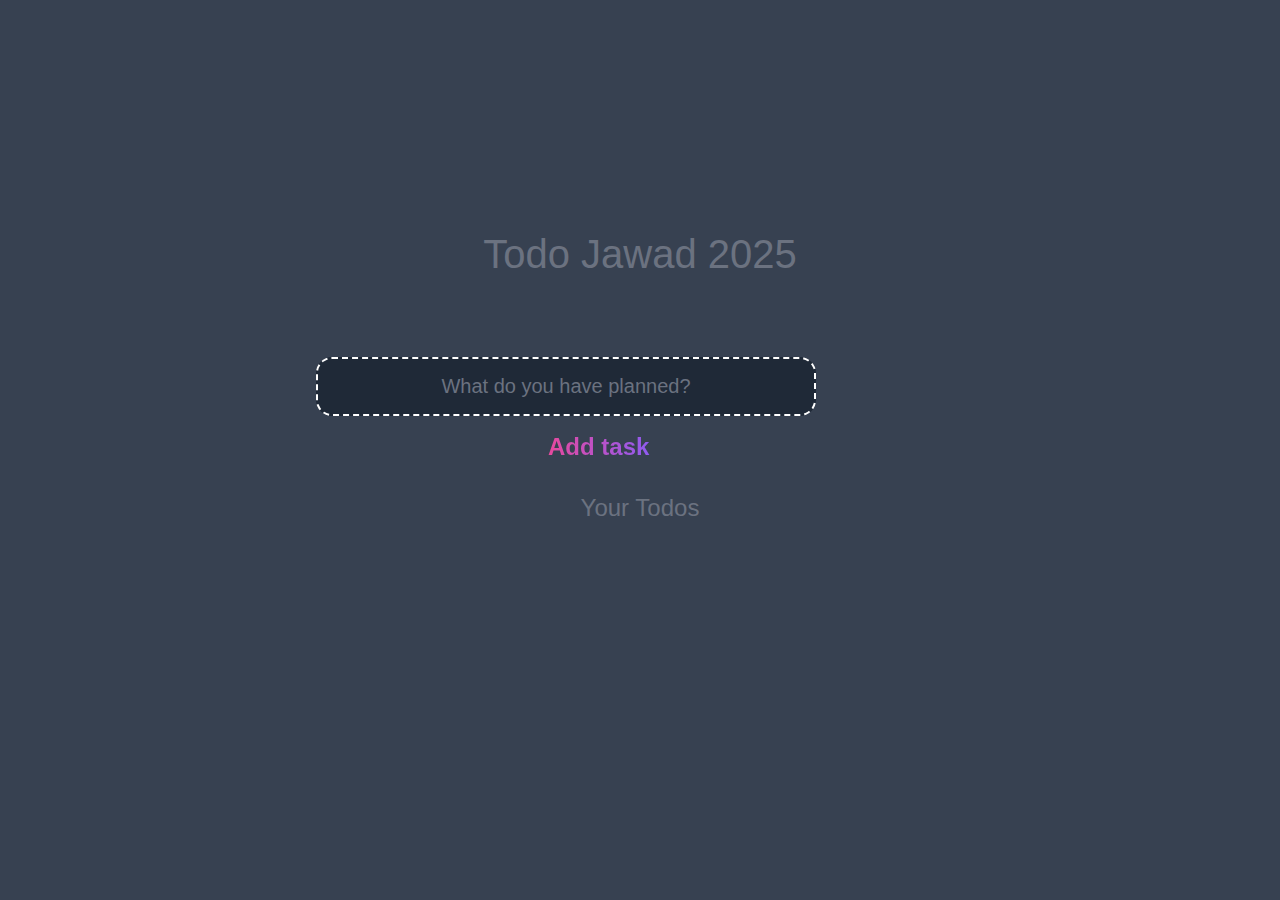
<file: index.html>
<!DOCTYPE html>
<html lang="en">
<head>
	<meta charset="UTF-8">
	<meta http-equiv="X-UA-Compatible" content="IE=edge">
	<meta name="viewport" content="width=device-width, initial-scale=1.0">
	<title>Todo</title>

	<link rel="stylesheet" href="style.css" />
</head>
<body>
	
	<header>
		<h1>Todo Jawad 2025</h1>
		<form id="new-task-form">
			<input 
				type="text" 
				name="new-task-input" 
				id="new-task-input" 
				placeholder="What do you have planned?" required />
				
			<input 
				type="submit"
				id="new-task-submit" 
				value="Add task" />
		</form>
	</header>
	<main>
		<section class="task-list">
			<h2>Your Todos</h2>

			<div id="tasks">

				<!-- <div class="task">
					<div class="content">
						<input 
							type="text" 
							class="text" 
							value="A new task"
							readonly>
					</div>
					<div class="actions">
						<button class="edit">Edit</button>
						<button class="delete">Delete</button>
					</div>
				</div> -->

			</div>
		</section>
	</main>

	<script src="script.js"></script>
</body>
</html>
</file>
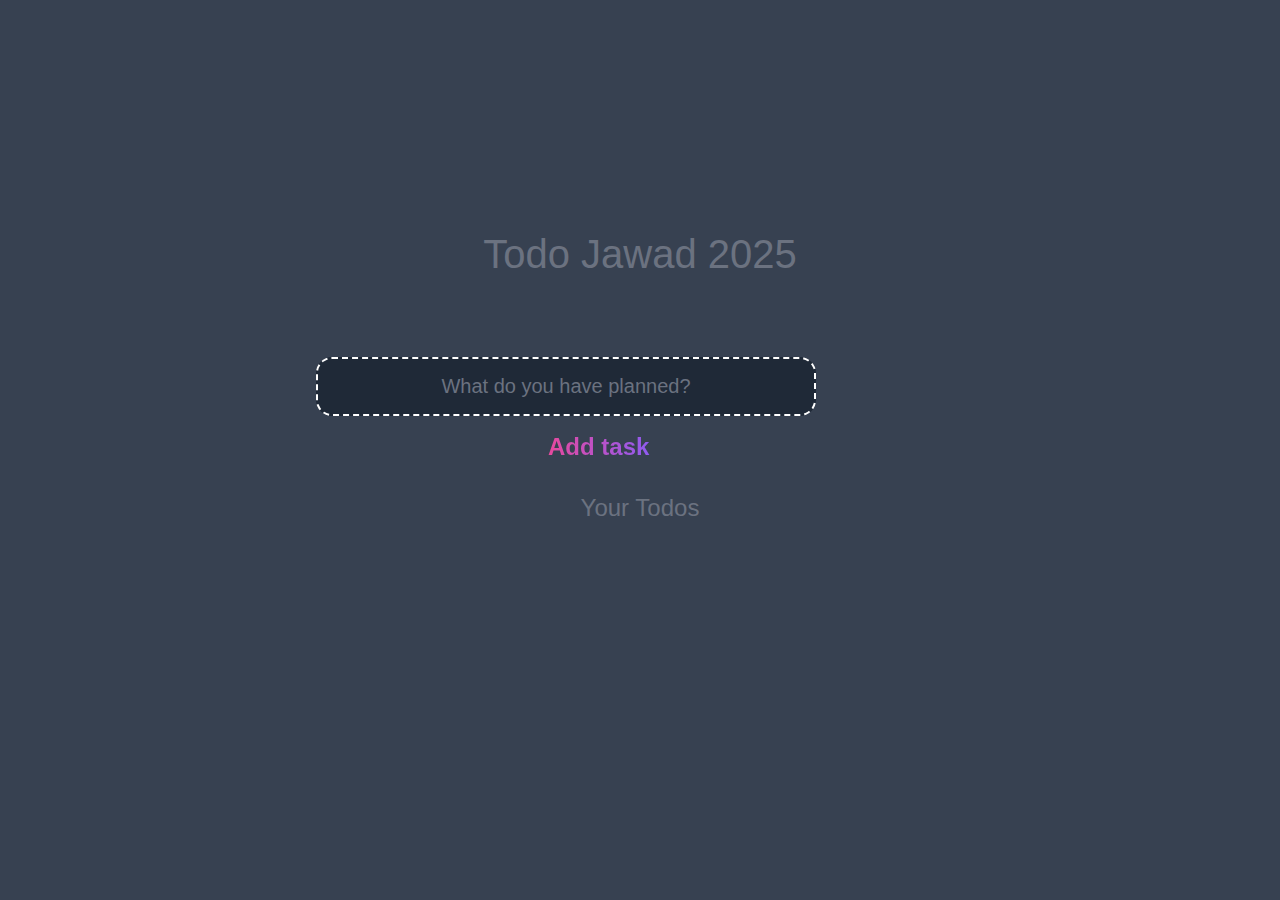
<file: inde.html>
<!DOCTYPE html>
<html lang="en">
<head>
	<meta charset="UTF-8">
	<meta http-equiv="X-UA-Compatible" content="IE=edge">
	<meta name="viewport" content="width=device-width, initial-scale=1.0">
	<title>Todo</title>

	<link rel="stylesheet" href="styl.css" />
</head>
<body>
	
	<header>
		<h1>Todo Jawad 2025</h1>
		<form id="new-task-form">
			<input 
				type="text" 
				name="new-task-input" 
				id="new-task-input" 
				placeholder="What do you have planned?" required />
				
			<input 
				type="submit"
				id="new-task-submit" 
				value="Add task" />
		</form>
	</header>
	<main>
		<section class="task-list">
			<h2>Your Todos</h2>

			<div id="tasks">

				<!-- <div class="task">
					<div class="content">
						<input 
							type="text" 
							class="text" 
							value="A new task"
							readonly>
					</div>
					<div class="actions">
						<button class="edit">Edit</button>
						<button class="delete">Delete</button>
					</div>
				</div> -->

			</div>
		</section>
	</main>

	<script src="smtp.js"></script>
</body>
</html>
</file>
<file: style.css>
:root {
	--dark: #374151;
	--darker: #1F2937;
	--darkest: #111827;
	--grey: #6B7280;
	--pink: #EC4899;
	--purple: #8B5CF6;
	--light: #EEE;
}

* {
	margin: 0;
	box-sizing: border-box;
	font-family: "Fira sans", sans-serif;
}

body {
  
  align-items: center;
	display: flex;
	flex-direction: column;
	min-height: 100vh;
	color: #FFF;
	background-color: var(--dark);
}

header {
  text-align:center;
	padding: 2rem 1rem;
	max-width: 800px;
	width: 100%;
	margin: 0 auto;
	margin-top:200px;
}

header h1{ 

  
  
  
	font-size: 2.5rem;
	font-weight: 300;
	color: var(--grey);
	margin-bottom: 5rem;
}

#new-task-form {
  
text-align: center;
  
display: flex;
}

input, button {
  
  
text-align: center;
  
  
	appearance: none;
	border: none;
	outline: none;
	background: none;
}

#new-task-input {
  
  width: 500px;
position: relative;
left: 60px;

  	background-color: var(--darker);
  	padding: 1rem;
  	border: 2px dashed white;
  	border-radius: 1rem;
  	margin-right: 1rem;
  	color: var(--light);
  	font-size: 1.25rem;
  	justify-content: space-between;



}

#new-task-input::placeholder {
text-align: center;
  
  
	color: var(--grey);
}

#new-task-submit {
  
  position: relative;
  top: 60px;
  left: -230px;
  
  
text-align: center;
  
	color: var(--pink);
	font-size: 1.5rem;
	font-weight: 700;
	
	
background-image: linear-gradient(to right, var(--pink), var(--purple));
	-webkit-background-clip: text;
	-webkit-text-fill-color: transparent;
	cursor: pointer;
	transition: 0.4s;
	
}

#new-task-submit:hover {
	opacity: 0.8;
}

#new-task-submit:active {
	opacity: 0.6;
}

main {
  
  
  
	flex: 1 1 0%;
	max-width: 800px;
	width: 100%;
	margin: 0 auto;
}

.task-list {
	padding: 1rem;
}

.task-list h2 {
  position: relative;
  top: 30px;
text-align: center;
  
	font-size: 1.5rem;
	font-weight: 300;
	color: var(--grey);
	margin-bottom: 3rem;
}

#tasks .task {
  

  
  
	display: flex;
	justify-content: space-between;
	border: 3px dashed black;
	background-color: var(--light);
	padding: 1rem;
	
	border-radius: 1rem;
	margin-bottom: 1rem;
}
#task .task active{
  display: block;
}

.task .content {
  
	flex: 1 1 0%;
}


.task .content .text {
  
  
text-align: left;
  
	color: var(--darkest);
	font-size: 1.125rem;
	width: 100%;
	
	
	transition: 0.4s;
}



.task .content .text:not(:read-only) {
	color: var(--pink);
}

.task .actions {
  

  
	display: flex;
	margin: 0 -0.5rem;
}

.task .actions button {
  
  

  
	cursor: pointer;
	margin: 0 0.5rem;
	font-size: 1.125rem;
	font-weight: 700;
	text-transform: uppercase;
	transition: 0.4s;
}

.task .actions button:hover {
	opacity: 0.8;
}

.task .actions button:active {
	opacity: 0.6;
}

.task .actions .edit {
  

  
	background-image: linear-gradient(to right, var(--pink), var(--purple));
	-webkit-background-clip: text;
	-webkit-text-fill-color: transparent;
}

.task .actions .delete {
  

  
	color: crimson;
}
</file>
<file: styl.css>
:root {
	--dark: #374151;
	--darker: #1F2937;
	--darkest: #111827;
	--grey: #6B7280;
	--pink: #EC4899;
	--purple: #8B5CF6;
	--light: #EEE;
}

* {
	margin: 0;
	box-sizing: border-box;
	font-family: "Fira sans", sans-serif;
}

body {
  
  align-items: center;
	display: flex;
	flex-direction: column;
	min-height: 100vh;
	color: #FFF;
	background-color: var(--dark);
}

header {
  text-align:center;
	padding: 2rem 1rem;
	max-width: 800px;
	width: 100%;
	margin: 0 auto;
	margin-top:200px;
}

header h1{ 

  
  
  
	font-size: 2.5rem;
	font-weight: 300;
	color: var(--grey);
	margin-bottom: 5rem;
}

#new-task-form {
  
text-align: center;
  
display: flex;
}

input, button {
  
  
text-align: center;
  
  
	appearance: none;
	border: none;
	outline: none;
	background: none;
}

#new-task-input {
  
  width: 500px;
position: relative;
left: 60px;

  	background-color: var(--darker);
  	padding: 1rem;
  	border: 2px dashed white;
  	border-radius: 1rem;
  	margin-right: 1rem;
  	color: var(--light);
  	font-size: 1.25rem;
  	justify-content: space-between;



}

#new-task-input::placeholder {
text-align: center;
  
  
	color: var(--grey);
}

#new-task-submit {
  
  position: relative;
  top: 60px;
  left: -230px;
  
  
text-align: center;
  
	color: var(--pink);
	font-size: 1.5rem;
	font-weight: 700;
	
	
background-image: linear-gradient(to right, var(--pink), var(--purple));
	-webkit-background-clip: text;
	-webkit-text-fill-color: transparent;
	cursor: pointer;
	transition: 0.4s;
	
}

#new-task-submit:hover {
	opacity: 0.8;
}

#new-task-submit:active {
	opacity: 0.6;
}

main {
  
  
  
	flex: 1 1 0%;
	max-width: 800px;
	width: 100%;
	margin: 0 auto;
}

.task-list {
	padding: 1rem;
}

.task-list h2 {
  position: relative;
  top: 30px;
text-align: center;
  
	font-size: 1.5rem;
	font-weight: 300;
	color: var(--grey);
	margin-bottom: 3rem;
}

#tasks .task {
  

  
  
	display: flex;
	justify-content: space-between;
	border: 3px dashed black;
	background-color: var(--light);
	padding: 1rem;
	
	border-radius: 1rem;
	margin-bottom: 1rem;
}
#task .task active{
  display: block;
}

.task .content {
  
	flex: 1 1 0%;
}


.task .content .text {
  
  
text-align: left;
  
	color: var(--darkest);
	font-size: 1.125rem;
	width: 100%;
	
	
	transition: 0.4s;
}



.task .content .text:not(:read-only) {
	color: var(--pink);
}

.task .actions {
  

  
	display: flex;
	margin: 0 -0.5rem;
}

.task .actions button {
  
  

  
	cursor: pointer;
	margin: 0 0.5rem;
	font-size: 1.125rem;
	font-weight: 700;
	text-transform: uppercase;
	transition: 0.4s;
}

.task .actions button:hover {
	opacity: 0.8;
}

.task .actions button:active {
	opacity: 0.6;
}

.task .actions .edit {
  

  
	background-image: linear-gradient(to right, var(--pink), var(--purple));
	-webkit-background-clip: text;
	-webkit-text-fill-color: transparent;
}

.task .actions .delete {
  

  
	color: crimson;
}
</file>
